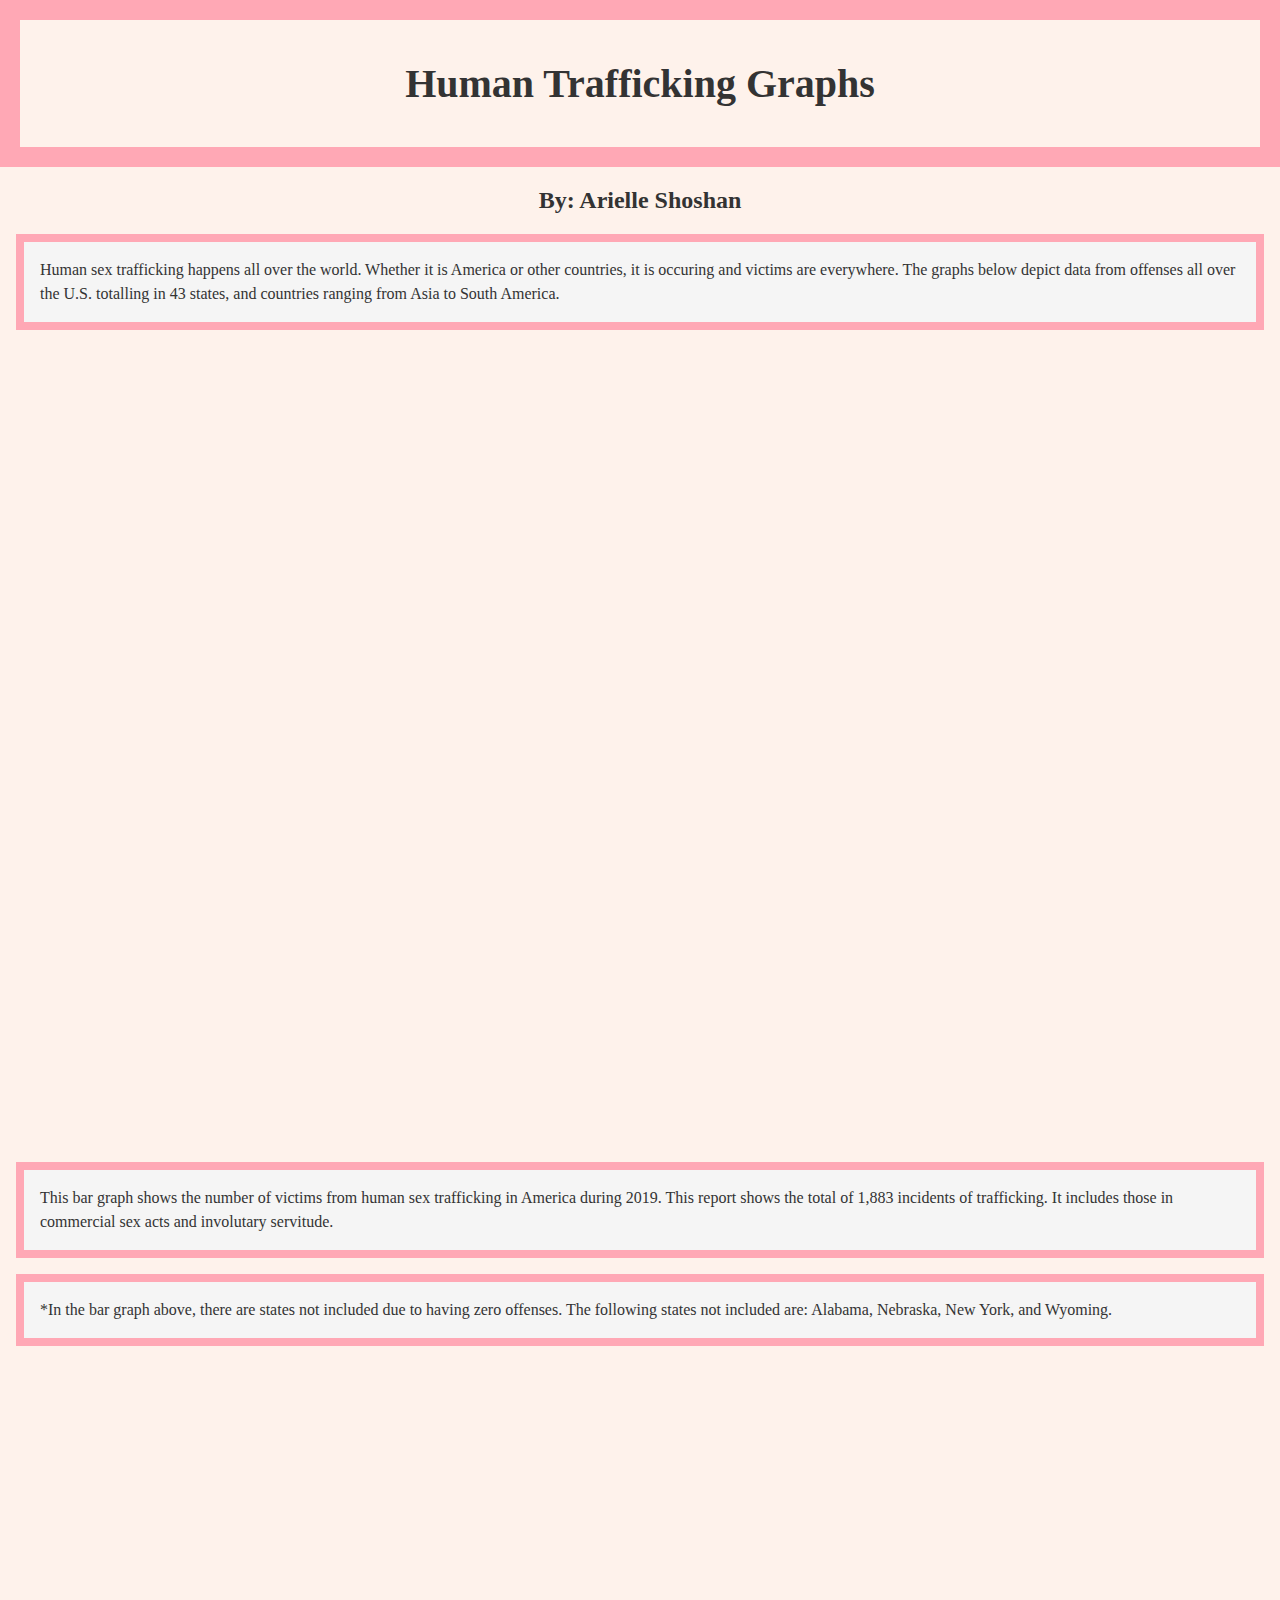
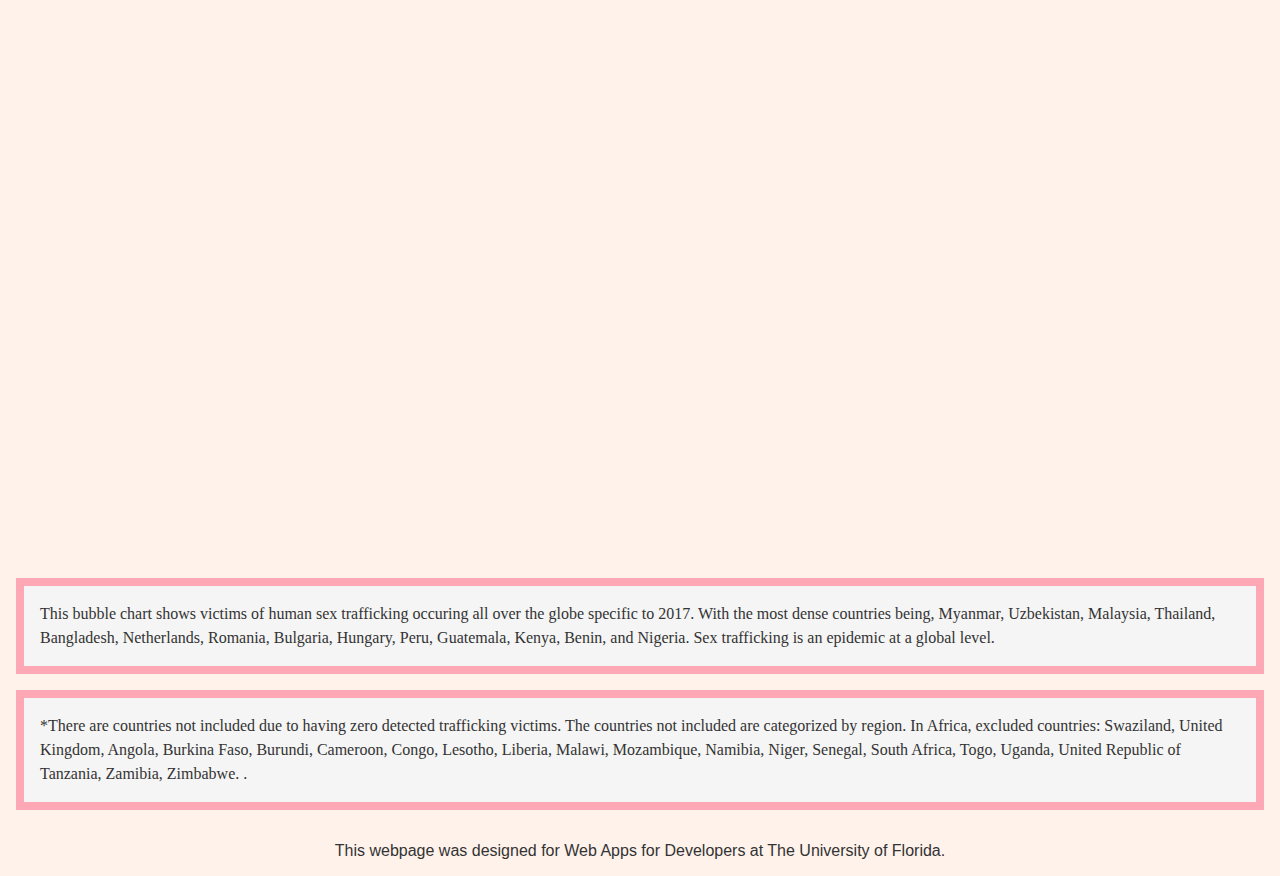
<file: index.html>
<!DOCTYPE html>
<html>

<head>
  <meta charset="utf-8">
  <meta name="viewport" content="width=device-width, initial-scale=1">
  <title> Human Trafficking Graphs </title>
  <link rel="stylesheet" href="styles/main.css">
</head>

<body>

  <h1>Human Trafficking Graphs </h1>

  <h2> By: Arielle Shoshan </h2>

<p> Human sex trafficking happens all over the world. Whether it is America or other countries, it is occuring and victims are everywhere. The graphs below depict data from offenses all over the U.S. totalling in 43 states, and countries ranging from Asia to South America. </p>


<div id="container"></div>

<p> This bar graph shows the number of victims from human sex trafficking in America during 2019. This report shows the total of 1,883 incidents of trafficking. It includes those in commercial sex acts and involutary servitude.</P>

<P>*In the bar graph above, there are states not included due to having zero offenses. The following states not included are: Alabama, Nebraska, New York, and Wyoming.</p>

<div id="container2"></div>

<p> This bubble chart shows victims of human sex trafficking occuring all over the globe specific to 2017. With the most dense countries being, Myanmar, Uzbekistan, Malaysia, Thailand, Bangladesh, Netherlands, Romania, Bulgaria, Hungary, Peru, Guatemala, Kenya, Benin, and Nigeria. Sex trafficking is an epidemic at a global level. </p>

<p>*There are countries not included due to having zero detected trafficking victims. The countries not included are categorized by region. In Africa, excluded countries: Swaziland, United Kingdom, Angola, Burkina Faso, Burundi, Cameroon, Congo, Lesotho, Liberia, Malawi, Mozambique, Namibia, Niger, Senegal, South Africa, Togo, Uganda, United Republic of Tanzania, Zamibia, Zimbabwe.  . </p>



  <script src="https://code.highcharts.com/highcharts.js"></script>

  <script src="https://code.highcharts.com/highcharts-more.js"></script>

  <script src="https://code.highcharts.com/modules/exporting.js"></script>

  <script src="https://code.highcharts.com/modules/export-data.js"></script>

  <script src="https://code.highcharts.com/modules/accessibility.js"></script>

  <script src= "scripts/main.js"></script>


<footer> This webpage was designed for Web Apps for Developers at The University of Florida. </footer>




</body>
</html>
</file>
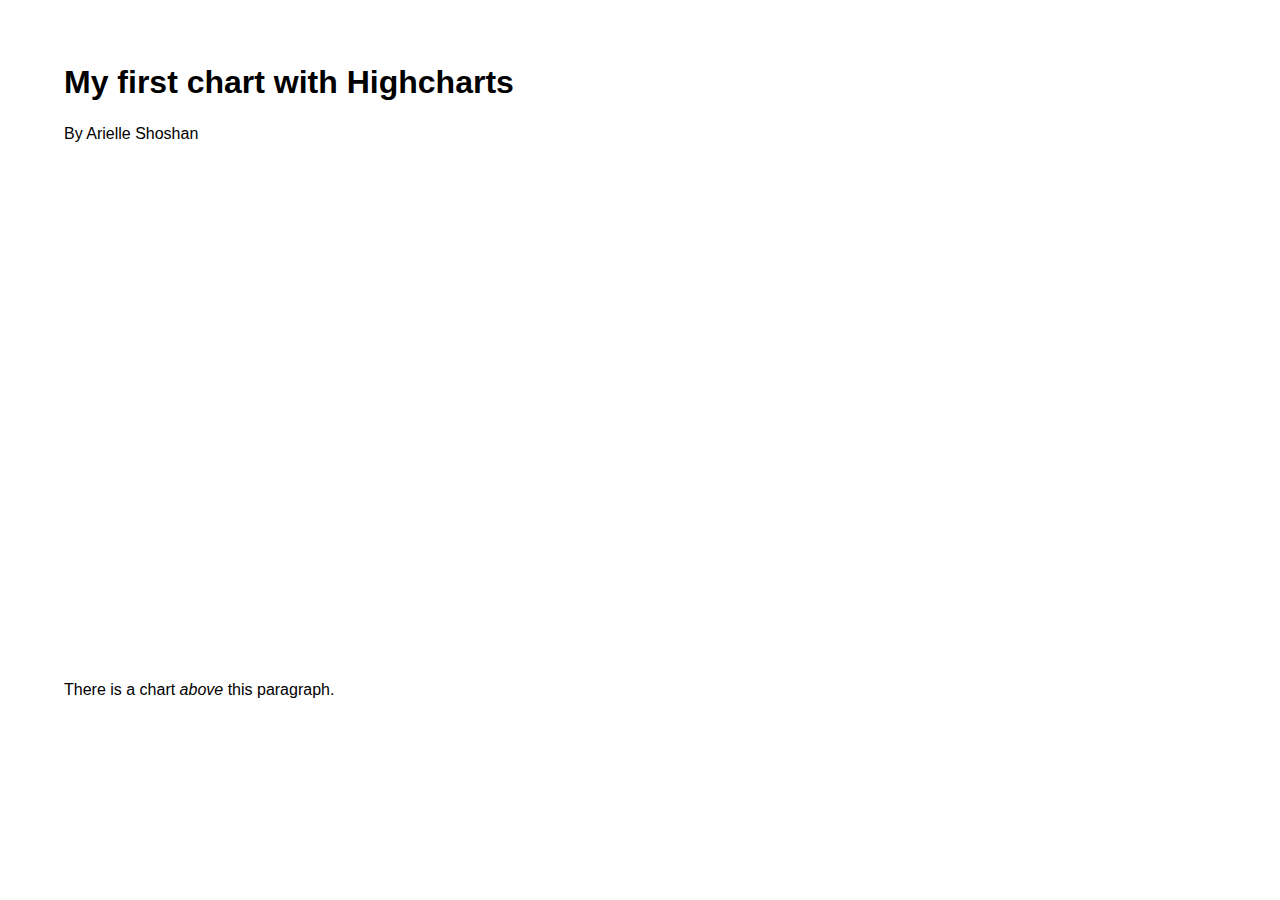
<file: first_chart.html>
<!DOCTYPE html>
<html>

<head>
  <meta charset="utf-8">
  <meta name="viewport" content="width=device-width, initial-scale=1">
  <title> My first chart with Highcharts </title>
  <link rel="stylesheet" href="styles/first_chart.css">
</head>

<body>

  <h1>My first chart with Highcharts</h1>

  <p>By Arielle Shoshan</p>

  <!-- add the div BELOW this comment -
       the 'container' DIV must be EMPTY   -->
<div id="container"></div>



  <p>There is a chart <em>above</em> this paragraph.</p>


  <!-- add the SCRIPT elements BELOW this comment ...
       ALL SCRIPTS GO BELOW THIS LINE -->
       <!-- add Highcharts JS using the CDN -->
       <script src="https://code.highcharts.com/highcharts.js"></script>

       <!-- change the Highcharts theme -->
       <script src="https://code.highcharts.com/themes/sunset.js"></script>

       <!-- add Highcharts print and export features - optional -->
       <script src="https://code.highcharts.com/modules/exporting.js"></script>

       <!-- add file for your own JavaScript code - this creates the chart -
            note, it is in the scripts/ folder  -->
       <script src="scripts/first_chart.js"></script>




  <!-- DO NOT write anything below these required tags -->
</body>
</html>
</file>
<file: styles/main.css>
html {
  font-size: 100%;
  box-sizing: border-box;
}

* {
  box-sizing: inherit;
}
body {
    font-family: 'Barlow', Tahoma, sans-serif; /* Barlow and Tahoma*/
    background: #FEF2EB; /* keep */
    color: #333; /* keep */
    margin: 0; /* keep */
}
article {
  display: flex;
  flex-direction: row;
  padding: 25px;
}

p {
  font-family: 'Volkhov', Palatino, serif;
  font-size: 100%;
  background: #F5F5F5;
  margin: 1em;
  padding: 1em;
  border: 0.5em solid #FFA8B5;
  line-height: 1.5;
}

h1 {
    font-family: 'Volkhov', Palatino, serif; /* Volkhov and Palatino */
    margin: 0;
    border: 0.5em solid #FFA8B5;
    padding: 1em;
    font-size: 250%;
    text-align: center;
}
h2 {
  text-align: center;
  font-family: 'Volkhov', Palatino, serif;
}
header {
  padding: 3rem;
  margin: 0;
  text-align: center;
  font-size: 1.5rem;
  display: flex;
  justify-content: space-between;
  align-items: center;

}
footer {
  padding: 1rem;
  text-align: center;
  margin: 0;
}


#container {
    height: 800px;
    max-width: 700px;
    margin: auto;

}

#container2 {
    height: 800px;
    max-width: 700px;
    margin: auto;
}

section {
  max-width: 600px;
  margin: 3rem;
}
footer p {
  padding: 25px;
  text-align: center;
  margin: 0;
  background: #323234;
}


@media screen and (max-width: 700px) {
  body {
    margin: 1rem;
  }

  #container {
    width: 100%;
  }

  #container2 {
    width: 100%;
  }
}
</file>
<file: styles/first_chart.css>
html {
  font-size: 100%;
  box-sizing: border-box;
}

* {
  box-sizing: inherit;
}

body {
  background: #fff;
  color: #000;
  font-family: 'Verdana', sans-serif;
  margin: 4rem;
  /* note, this margin will NOT work for all page layouts */
}

/*  the #container div (below) holds ONE chart  */
#container {
  width: 60%;
  height: 500px;
}

p {
  line-height: 1.5;
}

/* link styles */
a {
  color: #0287b3;
}

a:hover {
  color: #3ecbfa;
}

/* media queries below - CHANGE if needed so your chart works well on phones */
@media screen and (max-width: 700px) {
  body {
    margin: 1rem;
  }

  #container {
    width: 100%;
  }
}
</file>
